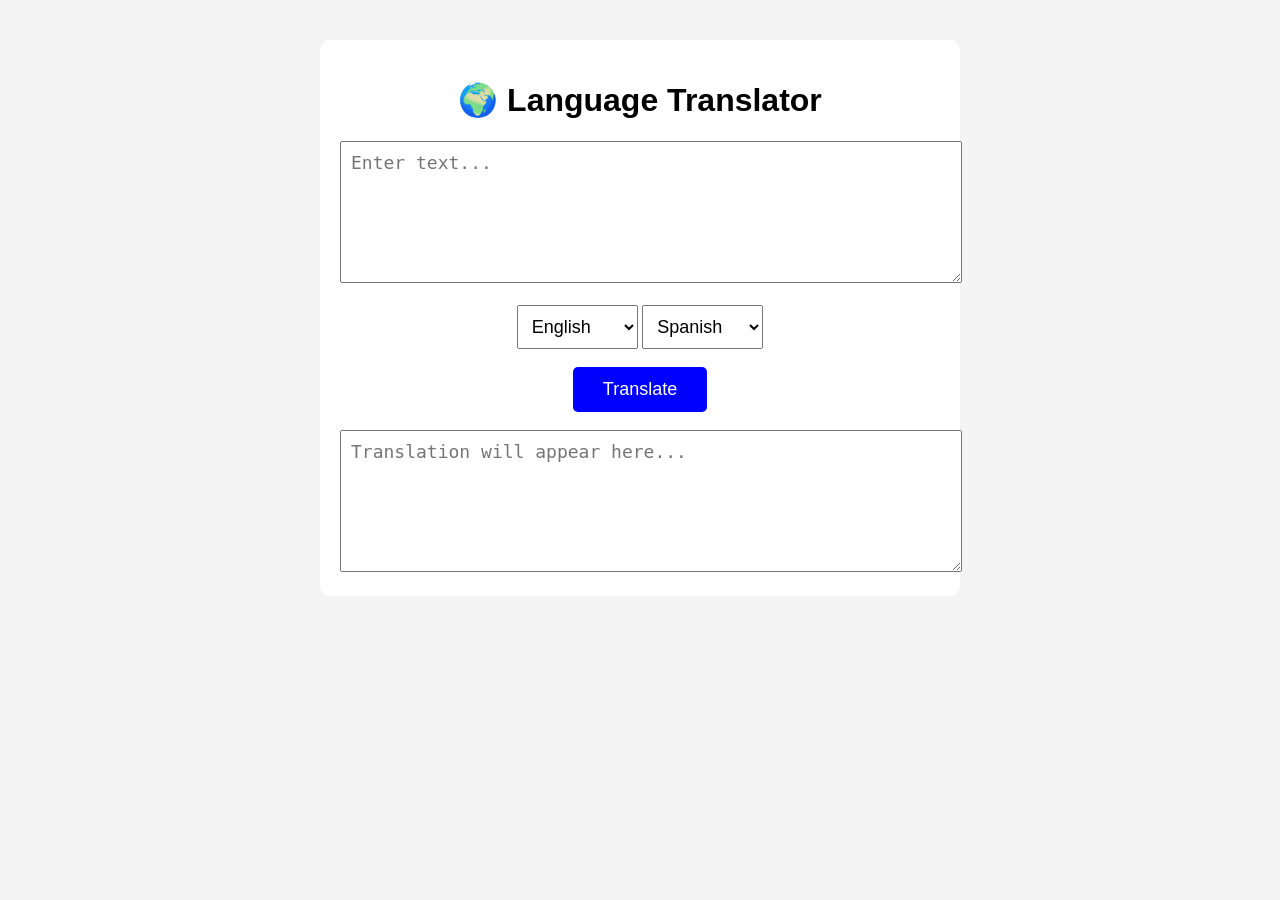
<file: index.html>
<!DOCTYPE html>
<html lang="en">

<head>

    <meta charset="UTF-8">
    <meta name="viewport" content="width=device-width, initial-scale=1.0">

    <title>Language Translator</title>

    <link rel="stylesheet" href="style.css">

</head>

<body>


<div class="container">

    <h1>🌍 Language Translator</h1>


    <textarea 
        id="inputText"
        placeholder="Enter text..."
    ></textarea>


    <br><br>


    <select id="fromLang">

        <option value="en">English</option>
        <option value="ur">Urdu</option>
        <option value="fr">French</option>
        <option value="es">Spanish</option>
        <option value="de">German</option>
        <option value="hi">Hindi</option>
        <option value="ar">Arabic</option>
        <option value="zh">Chinese</option>
        <option value="ja">Japanese</option>

    </select>



    <select id="toLang">

        <option value="es">Spanish</option>
        <option value="hi">Hindi</option>
        <option value="de">German</option>
        <option value="ur">Urdu</option>
        <option value="fr">French</option>
        <option value="en">English</option>
        <option value="ar">Arabic</option>
        <option value="zh">Chinese</option>
        <option value="ja">Japanese</option>

    </select>


    <br><br>


    <button id="translateBtn">
        Translate
    </button>


    <br><br>


    <textarea
        id="outputText"
        readonly
        placeholder="Translation will appear here..."
    ></textarea>


</div>



<script src="script.js"></script>


</body>

</html>
</file>
<file: style.css>
body{
    background:#f4f4f4;
    font-family:Arial;
}

.container{
    width:600px;
    margin:40px auto;
    text-align:center;
    background:white;
    padding:20px;
    border-radius:10px;
}

textarea{
    width:100%;
    height:120px;
    padding:10px;
    font-size:18px;
}

select{
    padding:10px;
    font-size:18px;
}

button{
    padding:12px 30px;
    font-size:18px;
    cursor:pointer;
    background:blue;
    color:white;
    border:none;
    border-radius:5px;
}
</file>
